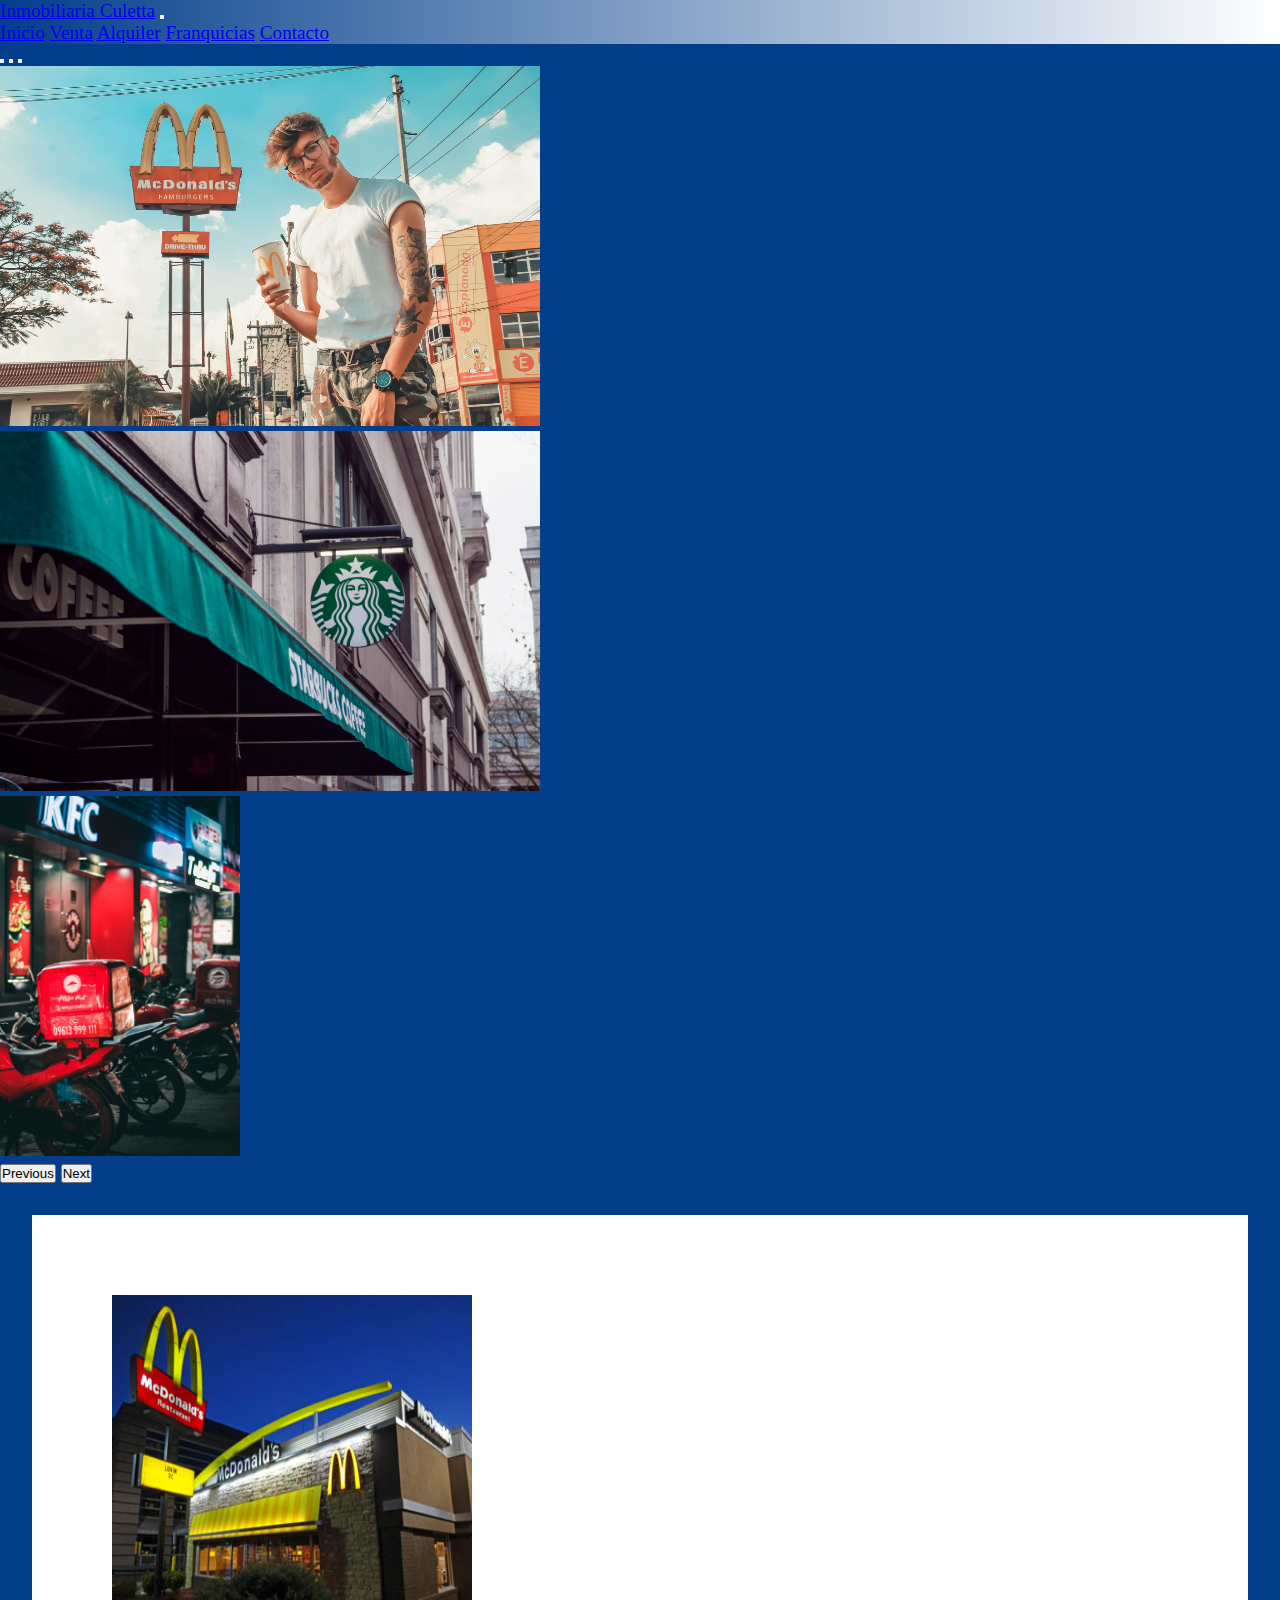
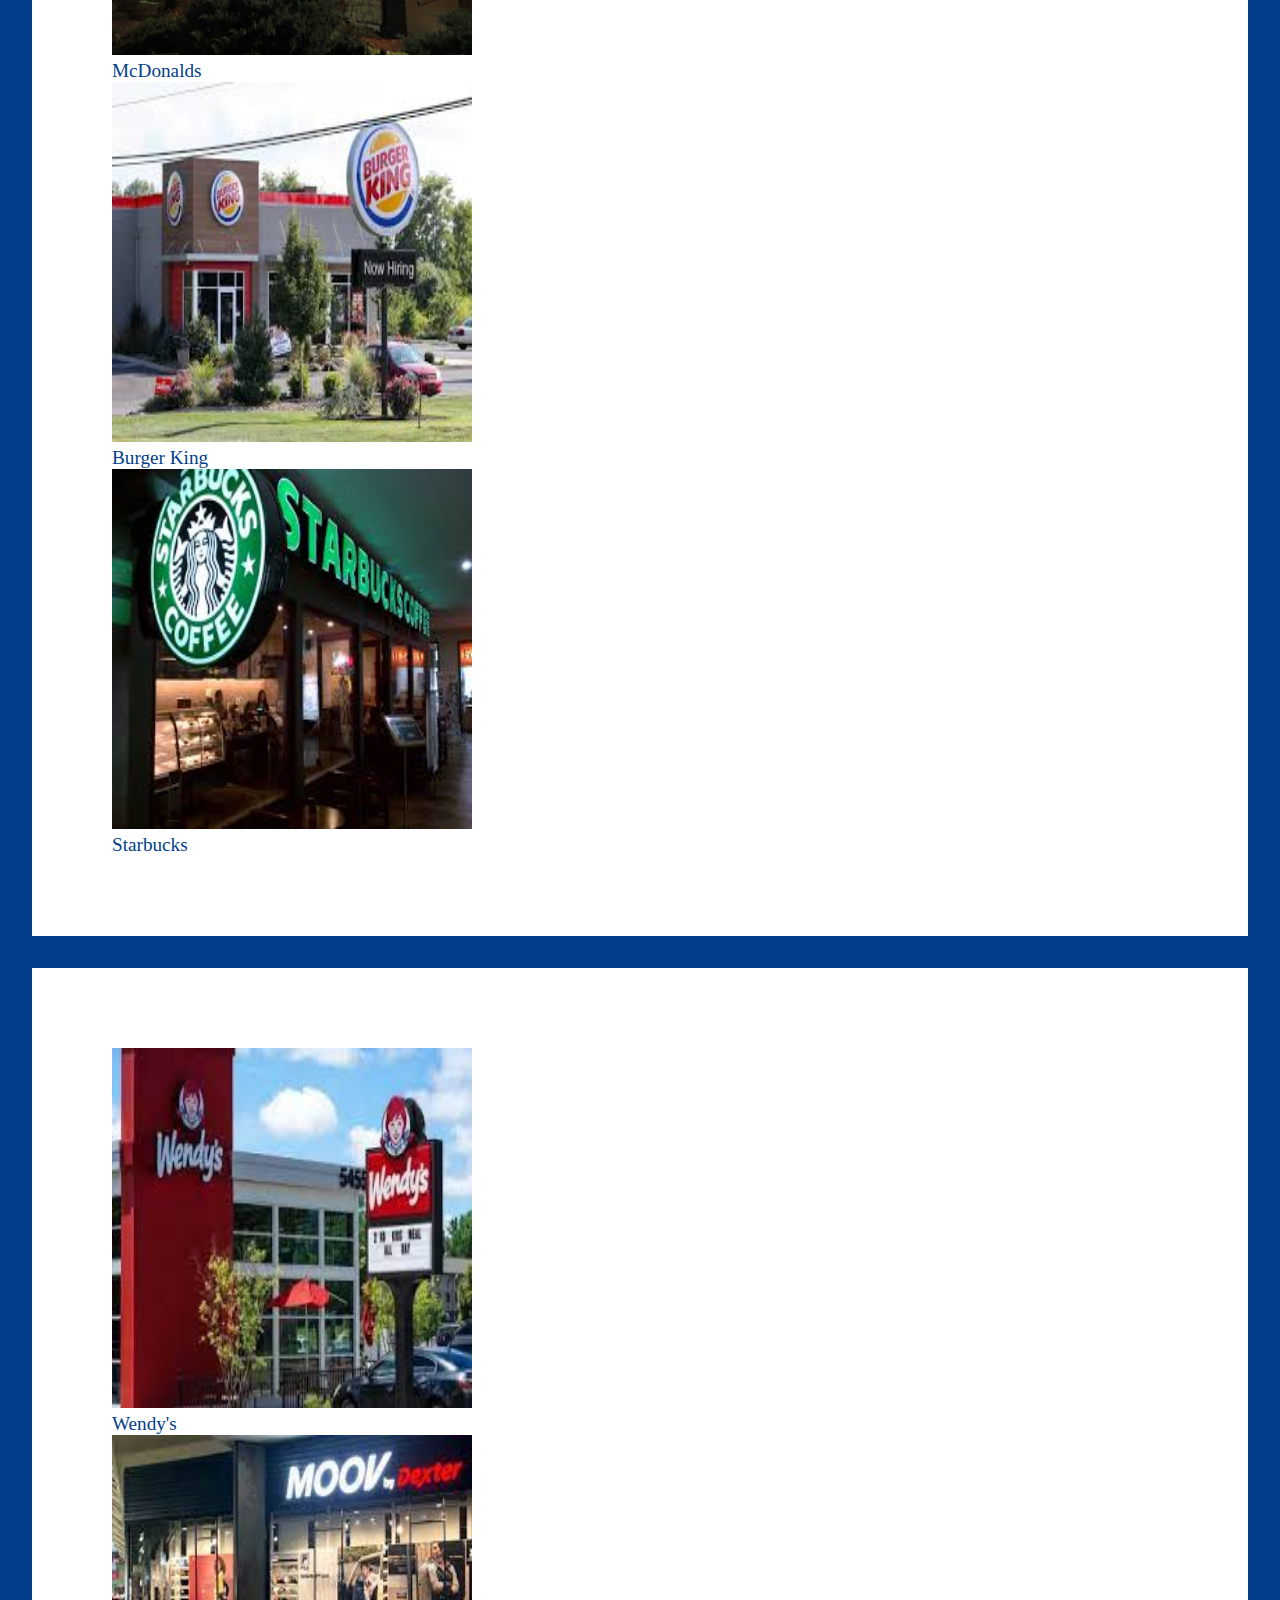
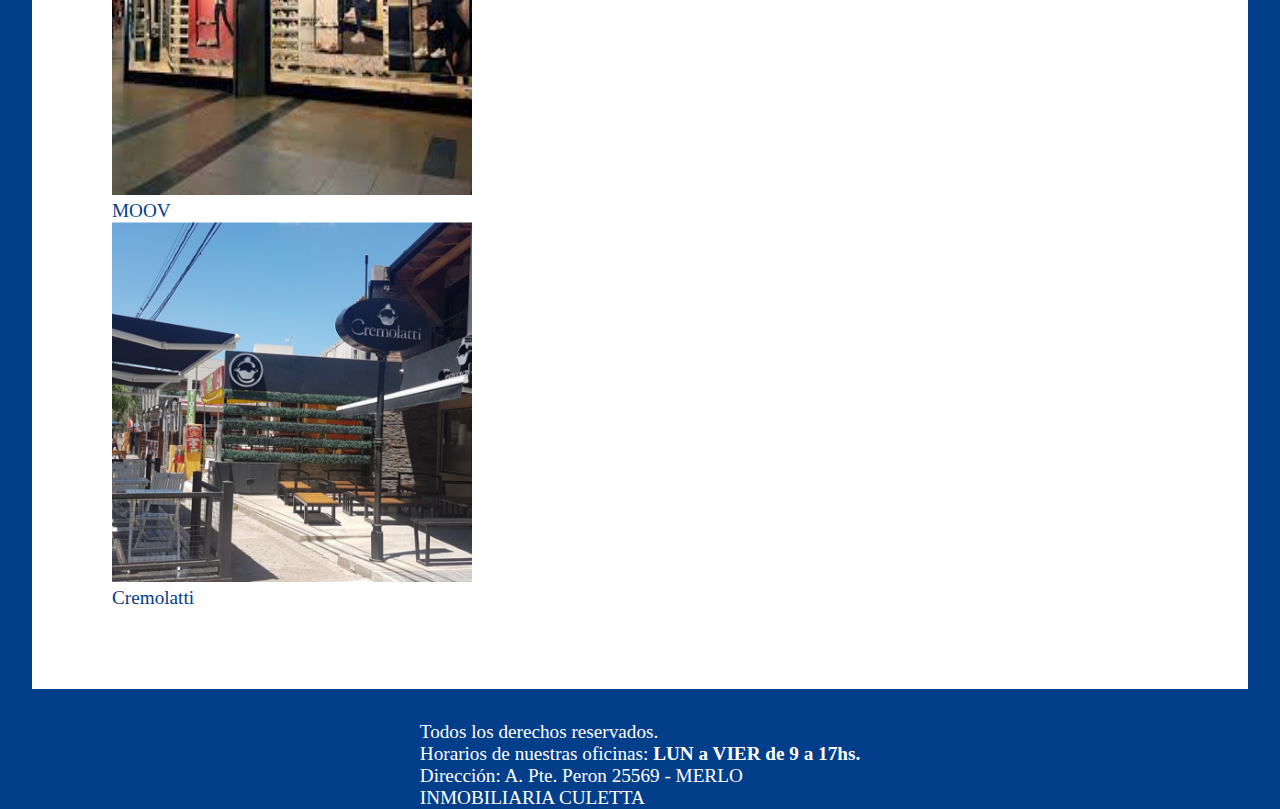
<file: vistas/franquicias.html>
<!DOCTYPE html>
<html lang="en">

<head>
    <link href="https://cdn.jsdelivr.net/npm/bootstrap@5.1.3/dist/css/bootstrap.min.css" rel="stylesheet"
        integrity="sha384-1BmE4kWBq78iYhFldvKuhfTAU6auU8tT94WrHftjDbrCEXSU1oBoqyl2QvZ6jIW3" crossorigin="anonymous">
    <link href="https://unpkg.com/aos@2.3.1/dist/aos.css" rel="stylesheet">
    <script src="https://unpkg.com/aos@2.3.1/dist/aos.js"></script>
    <meta charset="UTF-8">
    <meta http-equiv="X-UA-Compatible" content="IE=edge">
    <meta name="viewport" content="width=device-width, initial-scale=1.0">
    <link rel="stylesheet" href="../estilos/estilos.css">
    <title>Document</title>
</head>

<body>
    <div>
        <header>
            <div>
                <nav class="navbar navbar-expand-lg navbar-light bg-light nav__estilos">
                    <div class="container-fluid">
                        <a class="navbar-brand" href="#">Inmobiliaria Culetta</a>
                        <button class="navbar-toggler" type="button" data-bs-toggle="collapse"
                            data-bs-target="#navbarNavAltMarkup" aria-controls="navbarNavAltMarkup"
                            aria-expanded="false" aria-label="Toggle navigation">
                            <span class="navbar-toggler-icon"></span>
                        </button>
                        <div class="collapse navbar-collapse" id="navbarNavAltMarkup">
                            <div class="navbar-nav">
                                <a class="nav-link active" aria-current="page" href="../index.html">Inicio</a>
                                <a class="nav-link" href="./venta.html">Venta</a>
                                <a class="nav-link" href="./alquiler.html">Alquiler</a>
                                <a class="nav-link" href="#">Franquicias</a>
                                <a class="nav-link" href="./contacto.html">Contacto</a>
                            </div>
                        </div>
                    </div>
                </nav>
            </div>
            <div class="container-fluid">
                <div id="carouselExampleIndicators" class="carousel slide" data-bs-ride="carousel">
                    <div class="carousel-indicators">
                        <button type="button" data-bs-target="#carouselExampleIndicators" data-bs-slide-to="0"
                            class="active" aria-current="true" aria-label="Slide 1"></button>
                        <button type="button" data-bs-target="#carouselExampleIndicators" data-bs-slide-to="1"
                            aria-label="Slide 2"></button>
                        <button type="button" data-bs-target="#carouselExampleIndicators" data-bs-slide-to="2"
                            aria-label="Slide 3"></button>
                    </div>
                    <div class="carousel-inner">
                        <div class="carousel-item active">
                            <img src="../imgs/Franquicias/pexels-alexandro-david-1787176.jpg"
                                class="d-block w-100 imgs-car" alt="...">
                        </div>
                        <div class="carousel-item">
                            <img src="../imgs/Franquicias/pexels-dom-j-303324.jpg" class="d-block w-100 imgs-car"
                                alt="...">
                        </div>
                        <div class="carousel-item">
                            <img src="../imgs/Franquicias/pexels-khaled-hossain-3028127.jpg"
                                class="d-block w-100 imgs-car" alt="...">
                        </div>
                    </div>
                    <button class="carousel-control-prev" type="button" data-bs-target="#carouselExampleIndicators"
                        data-bs-slide="prev">
                        <span class="carousel-control-prev-icon" aria-hidden="true"></span>
                        <span class="visually-hidden">Previous</span>
                    </button>
                    <button class="carousel-control-next" type="button" data-bs-target="#carouselExampleIndicators"
                        data-bs-slide="next">
                        <span class="carousel-control-next-icon" aria-hidden="true"></span>
                        <span class="visually-hidden">Next</span>
                    </button>
                </div>
            </div>
        </header>
    </div>
    <div>
        <main>
            <section class="section-position">
                <div class="container-fluid">
                    <div class="row">
                        <div class="col-sm-12 col-md-12 col-lg-6 col-xl-4">
                            <img class="imgs" src="../imgs/Franquicias/Franquicia1.jpg" alt="">
                            <div>
                                <p>
                                    McDonalds
                                </p>
                            </div>
                        </div>
                        <div class="col-sm-12 col-md-12 col-lg-6 col-xl-4">
                            <img class="imgs" src="../imgs/Franquicias/Franquicia2.jpg" alt="">
                            <div>
                                <p>
                                    Burger King
                                </p>
                            </div>
                        </div>
                        <div class="col-sm-12 col-md-12 col-lg-6 col-xl-4">
                            <img class="imgs" src="../imgs/Franquicias/Franquicia3.jpg" alt="">
                            <div>
                                <p>
                                    Starbucks
                                </p>
                            </div>
                        </div>
                    </div>
                </div>
            </section>
            <section class="section-position">
                <div class="container-fluid">
                    <div class="row">
                        <div class="col-sm-12 col-md-12 col-lg-6 col-xl-4">
                            <img class="imgs" src="../imgs/Franquicias/Franquicia4.jpg" alt="">
                            <div>
                                <p>
                                    Wendy's
                                </p>
                            </div>
                        </div>
                        <div class="col-sm-12 col-md-12 col-lg-6 col-xl-4">
                            <img class="imgs" src="../imgs/Franquicias/Franquicia5.jpg" alt="">
                            <div>
                                <p>
                                    MOOV
                                </p>
                            </div>
                        </div>
                        <div class="col-sm-12 col-md-12 col-lg-6 col-xl-4">
                            <img class="imgs" src="../imgs/Franquicias/Franquicia6.webp" alt="">
                            <div>
                                <p>
                                    Cremolatti
                                </p>
                            </div>
                        </div>
                    </div>
                </div>
            </section>
            <div class="footer">
                <footer>
                    <p>
                        Todos los derechos reservados.
                    </p>
                    <p>
                        Horarios de nuestras oficinas:
                        <b>
                            LUN a VIER de 9 a 17hs.
                        </b>
                    </p>
                    <div>
                        <p>
                            Dirección: A. Pte. Peron 25569 - MERLO
                        </p>
                    </div>
                    <p>
                        INMOBILIARIA CULETTA
                    </p>
                </footer>
            </div>

            <script src="https://cdn.jsdelivr.net/npm/bootstrap@5.1.3/dist/js/bootstrap.bundle.min.js"
                integrity="sha384-ka7Sk0Gln4gmtz2MlQnikT1wXgYsOg+OMhuP+IlRH9sENBO0LRn5q+8nbTov4+1p"
                crossorigin="anonymous"></script>

</body>

</html>
</file>
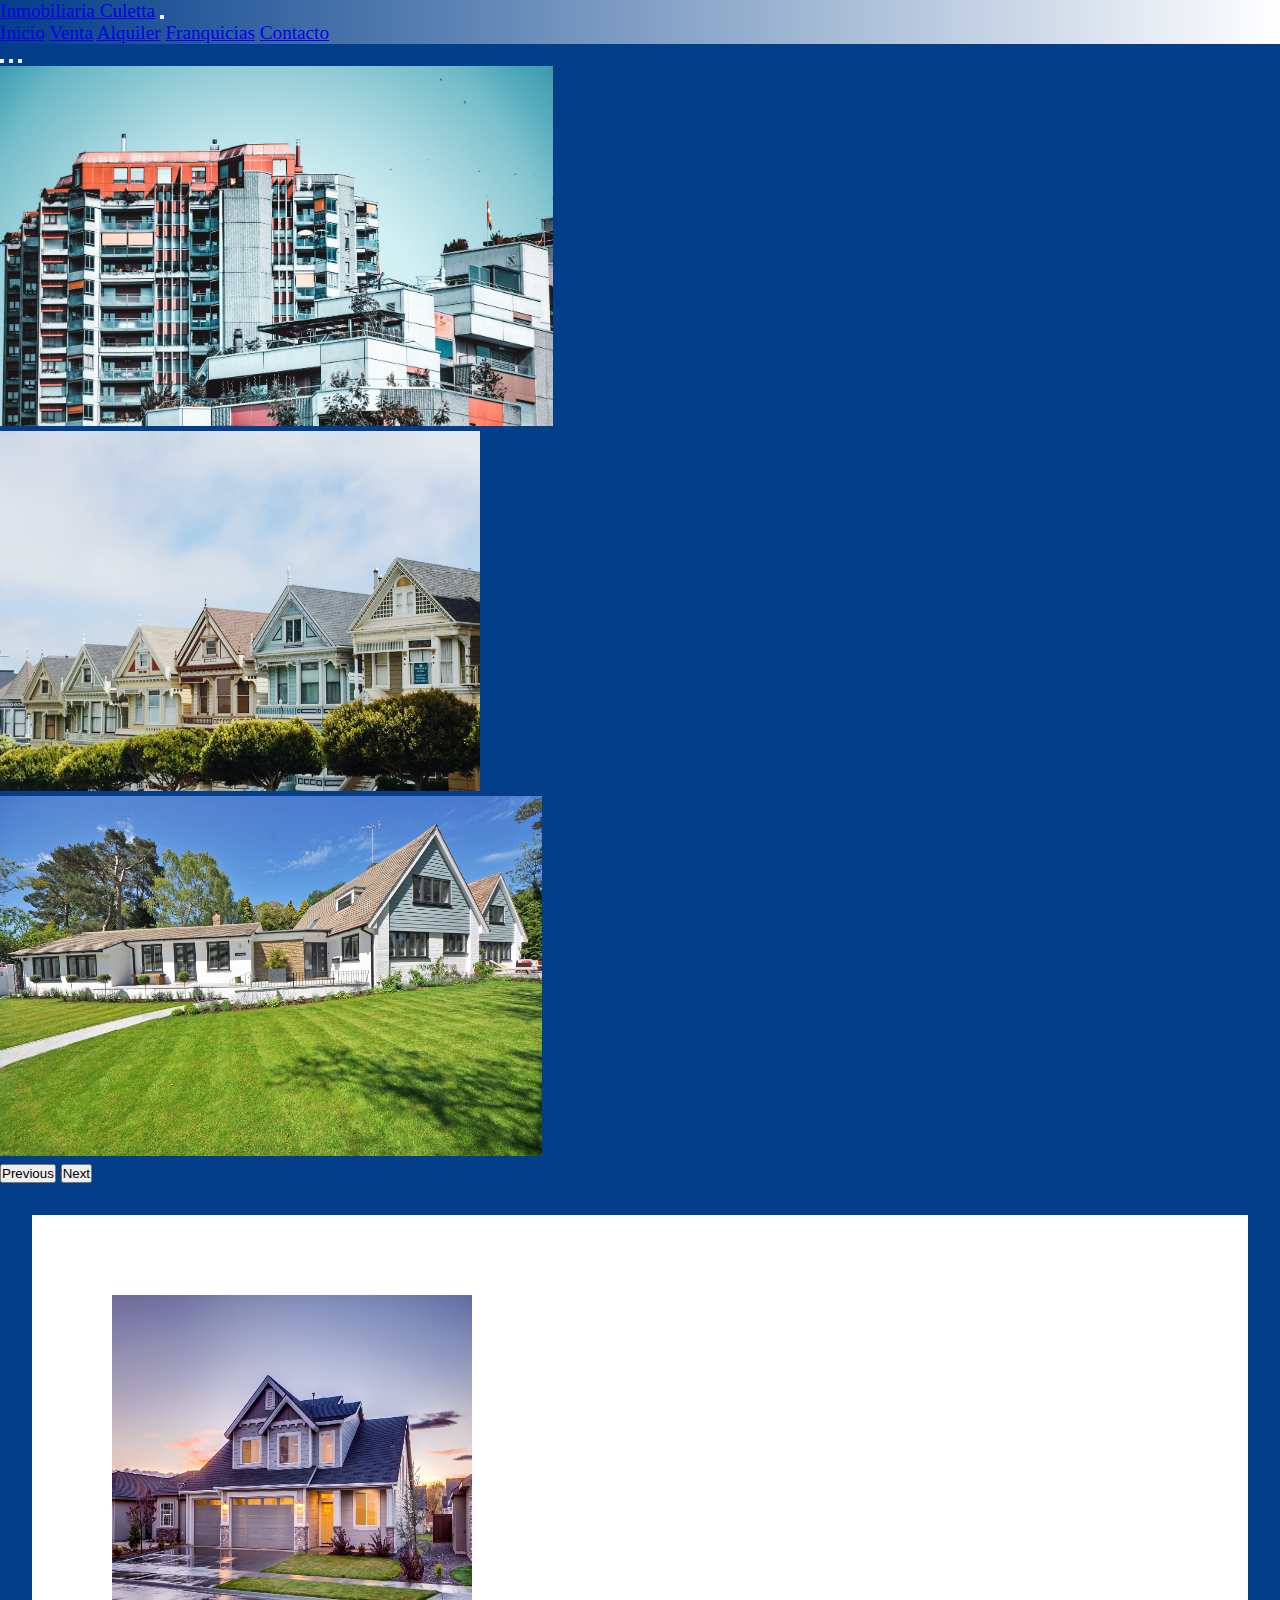
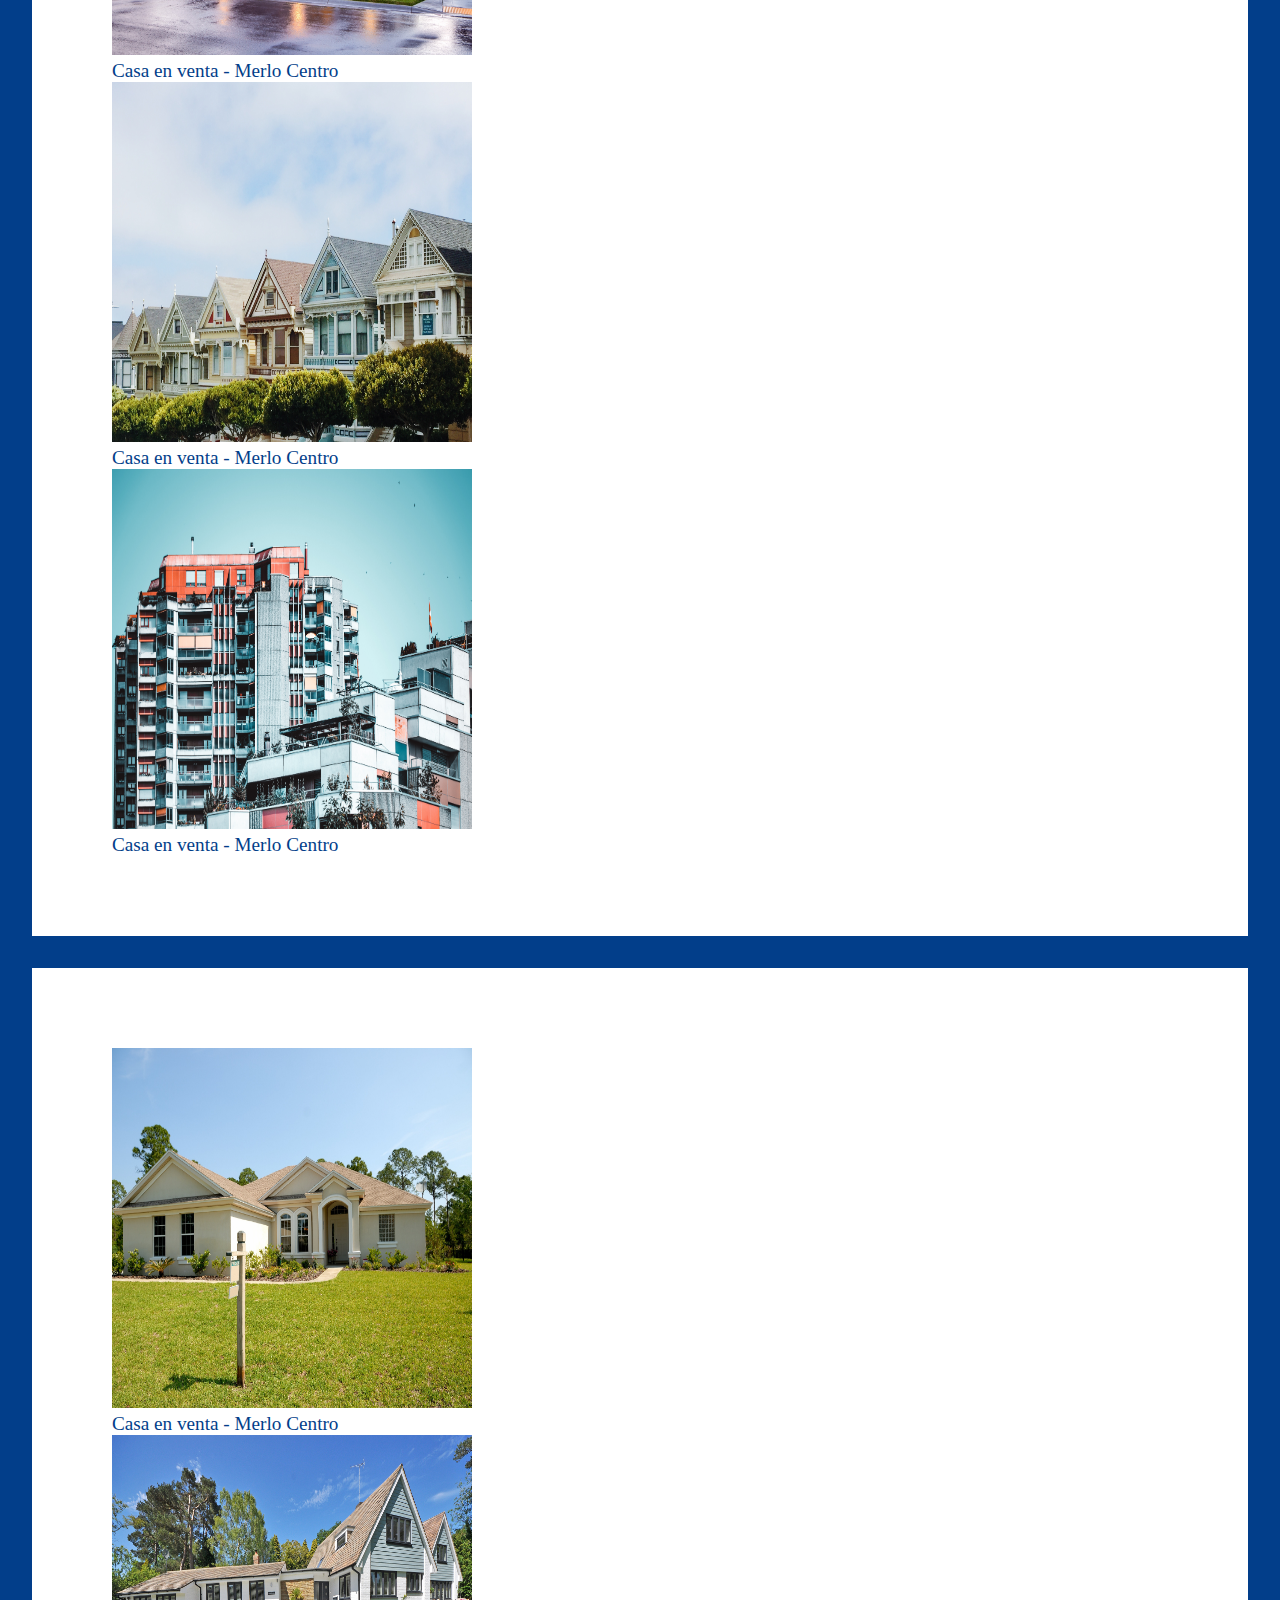
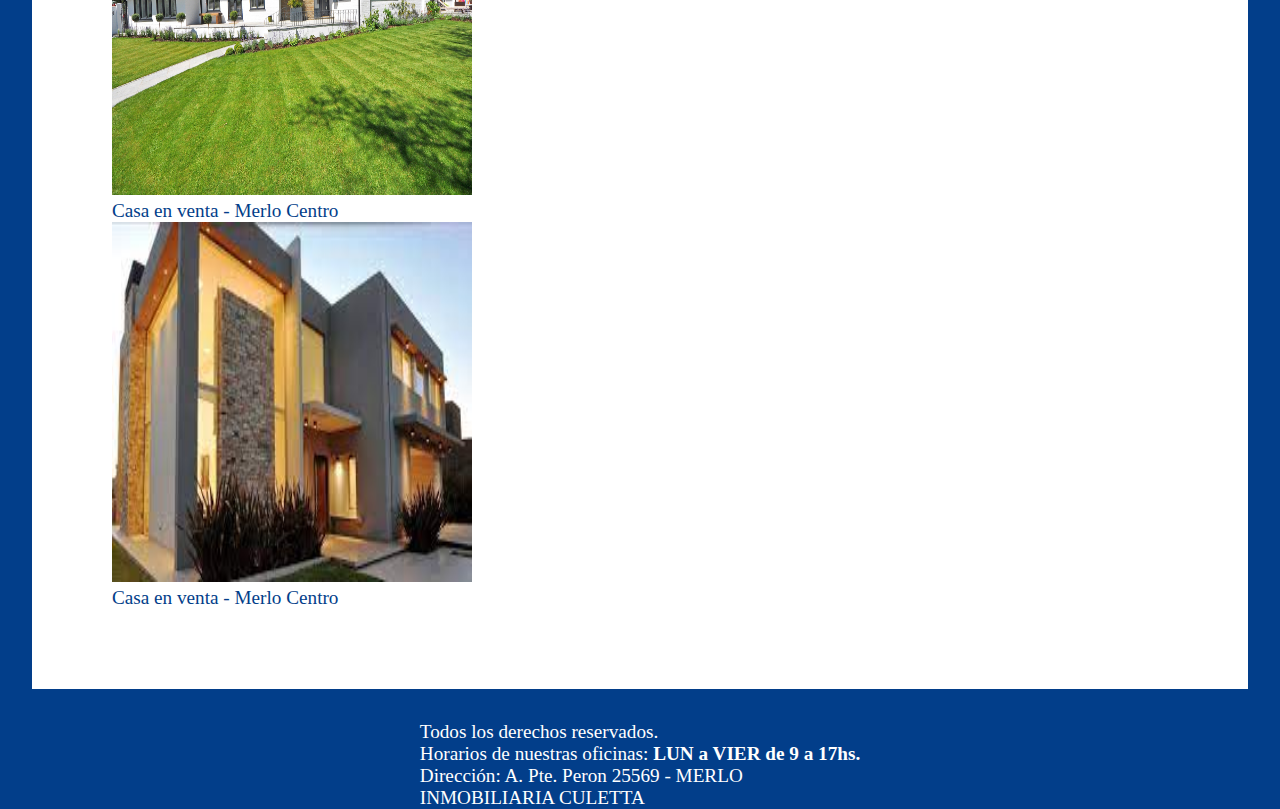
<file: vistas/venta.html>
<!DOCTYPE html>
<html lang="en">

<head>
    <link href="https://cdn.jsdelivr.net/npm/bootstrap@5.1.3/dist/css/bootstrap.min.css" rel="stylesheet"
        integrity="sha384-1BmE4kWBq78iYhFldvKuhfTAU6auU8tT94WrHftjDbrCEXSU1oBoqyl2QvZ6jIW3" crossorigin="anonymous">
    <link href="https://unpkg.com/aos@2.3.1/dist/aos.css" rel="stylesheet">
    <script src="https://unpkg.com/aos@2.3.1/dist/aos.js"></script>
    <meta charset="UTF-8">
    <meta http-equiv="X-UA-Compatible" content="IE=edge">
    <meta name="viewport" content="width=device-width, initial-scale=1.0">
    <link rel="stylesheet" href="../estilos/estilos.css">
    <title>Document</title>
</head>

<body>
    <div>
        <header>
            <div>
                <nav class="navbar navbar-expand-lg navbar-light bg-light nav__estilos">
                    <div class="container-fluid">
                        <a class="navbar-brand" href="#">Inmobiliaria Culetta</a>
                        <button class="navbar-toggler" type="button" data-bs-toggle="collapse"
                            data-bs-target="#navbarNavAltMarkup" aria-controls="navbarNavAltMarkup"
                            aria-expanded="false" aria-label="Toggle navigation">
                            <span class="navbar-toggler-icon"></span>
                        </button>
                        <div class="collapse navbar-collapse" id="navbarNavAltMarkup">
                            <div class="navbar-nav">
                                <a class="nav-link active" aria-current="page" href="../index.html">Inicio</a>
                                <a class="nav-link" href="#">Venta</a>
                                <a class="nav-link" href="./alquiler.html">Alquiler</a>
                                <a class="nav-link" href="./franquicias.html">Franquicias</a>
                                <a class="nav-link" href="./contacto.html">Contacto</a>
                            </div>
                        </div>
                    </div>
                </nav>
            </div>
            <div class="container-fluid">
                <div id="carouselExampleIndicators" class="carousel slide" data-bs-ride="carousel">
                    <div class="carousel-indicators">
                        <button type="button" data-bs-target="#carouselExampleIndicators" data-bs-slide-to="0"
                            class="active" aria-current="true" aria-label="Slide 1"></button>
                        <button type="button" data-bs-target="#carouselExampleIndicators" data-bs-slide-to="1"
                            aria-label="Slide 2"></button>
                        <button type="button" data-bs-target="#carouselExampleIndicators" data-bs-slide-to="2"
                            aria-label="Slide 3"></button>
                    </div>
                    <div class="carousel-inner">
                        <div class="carousel-item active">
                            <img src="../imgs/Venta/pexels-louis-1240435.jpg" class="d-block w-100 imgs-car" alt="...">
                        </div>
                        <div class="carousel-item">
                            <img src="../imgs/Venta/pexels-jessica-bryant-1370704.jpg" class="d-block w-100 imgs-car"
                                alt="...">
                        </div>
                        <div class="carousel-item">
                            <img src="../imgs/Venta/pexels-pixabay-280229.jpg" class="d-block w-100 imgs-car" alt="...">
                        </div>
                    </div>
                    <button class="carousel-control-prev" type="button" data-bs-target="#carouselExampleIndicators"
                        data-bs-slide="prev">
                        <span class="carousel-control-prev-icon" aria-hidden="true"></span>
                        <span class="visually-hidden">Previous</span>
                    </button>
                    <button class="carousel-control-next" type="button" data-bs-target="#carouselExampleIndicators"
                        data-bs-slide="next">
                        <span class="carousel-control-next-icon" aria-hidden="true"></span>
                        <span class="visually-hidden">Next</span>
                    </button>
                </div>
            </div>
        </header>
    </div>
    <div>
        <main>
            <section class="section-position">
                <div class="container-fluid">
                    <div class="row">
                        <div class="col-sm-12 col-md-12 col-lg-6 col-xl-4">
                            <img class="imgs" src="../imgs/Venta/pexels-binyamin-mellish-186077.jpg" alt="">
                            <div>
                                <p>
                                    Casa en venta - Merlo Centro
                                </p>
                            </div>
                        </div>
                        <div class="col-sm-12 col-md-12 col-lg-6 col-xl-4">
                            <img class="imgs" src="../imgs/Venta/pexels-jessica-bryant-1370704.jpg" alt="">
                            <div>
                                <p>
                                    Casa en venta - Merlo Centro
                                </p>
                            </div>
                        </div>
                        <div class="col-sm-12 col-md-12 col-lg-6 col-xl-4">
                            <img class="imgs" src="../imgs/Venta/pexels-louis-1240435.jpg" alt="">
                            <div>
                                <p>
                                    Casa en venta - Merlo Centro
                                </p>
                            </div>
                        </div>
                    </div>
                </div>
            </section>
            <section class="section-position">
                <div class="container-fluid">
                    <div class="row">
                        <div class="col-sm-12 col-md-12 col-lg-6 col-xl-4">
                            <img class="imgs" src="../imgs/Venta/pexels-pixabay-210617.jpg" alt="">
                            <div>
                                <p>
                                    Casa en venta - Merlo Centro
                                </p>
                            </div>
                        </div>
                        <div class="col-sm-12 col-md-12 col-lg-6 col-xl-4">
                            <img class="imgs" src="../imgs/Venta/pexels-pixabay-280229.jpg" alt="">
                            <div>
                                <p>
                                    Casa en venta - Merlo Centro
                                </p>
                            </div>
                        </div>
                        <div class="col-sm-12 col-md-12 col-lg-6 col-xl-4">
                            <img class="imgs" src="../imgs/Venta/Propiedad 1.jpg" alt="">
                            <div>
                                <p>
                                    Casa en venta - Merlo Centro
                                </p>
                            </div>
                        </div>
                    </div>
                </div>
            </section>
        </main>
    </div>
    <div class="footer">
        <footer>
            <p>
                Todos los derechos reservados.
            </p>
            <p>
                Horarios de nuestras oficinas:
                <b>
                    LUN a VIER de 9 a 17hs.
                </b>
            </p>
            <div>
                <p>
                    Dirección: A. Pte. Peron 25569 - MERLO
                </p>
            </div>
            <p>
                INMOBILIARIA CULETTA
            </p>
        </footer>
    </div>
    <script src="https://cdn.jsdelivr.net/npm/bootstrap@5.1.3/dist/js/bootstrap.bundle.min.js"
        integrity="sha384-ka7Sk0Gln4gmtz2MlQnikT1wXgYsOg+OMhuP+IlRH9sENBO0LRn5q+8nbTov4+1p"
        crossorigin="anonymous"></script>

</body>

</html>
</file>
<file: estilos/estilos.css>
*{
    margin: 0;
    padding: 0;
    box-sizing: border-box;
}

.main {
    margin: 2rem;
}
section {
    padding: 5rem;
    margin: 2rem;
    display: flex;
}

body{
    background-color: #023e8a;
    color: #023e8a;
    font-size: 1.2rem;
}

.nav__estilos{
    background-image: linear-gradient(to left, white, #023e8a);
}
.section{
    height: 4 rem;
    width: 4 rem;
}

.imgs{
    width: 40vh;
    height: 40vh;
}

.imgs-car{
    height: 40vh;
    object-fit: cover;
}

.section-position{
    background-color: white;
    justify-content: space-between;
    position: relative;
}
.footer{
    display: flex;
    color: white;
    justify-content: center;
}




@media only screen and (min-width: 320px) {


}

@media only screen and (min-width: 480px) {


}
@media only screen and (min-width: 576px) {
        

}

@media only screen and (min-width: 768px) {

    
}

@media only screen and (min-width: 991px) {
            

}

@media only screen and (min-width: 1200px) {
    
    
}

@media only screen and (max-width: 1200px) {


}
</file>
